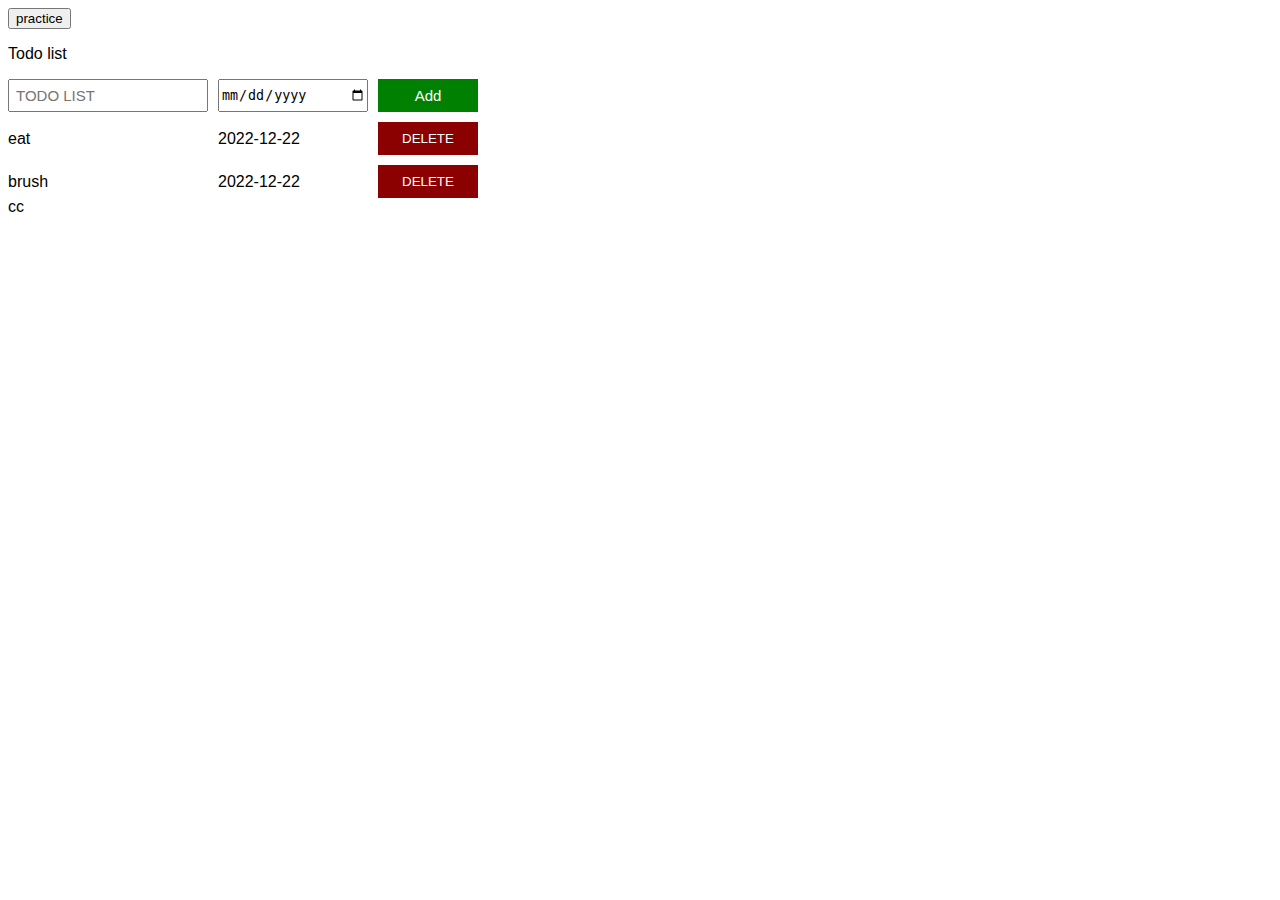
<file: index.html>
<!DOCTYPE html>
<html lang="en">
<head>
    <link rel="stylesheet" href="./style.css">
    <meta charset="UTF-8">
    <meta name="viewport" content="width=device-width, initial-scale=1.0">
    <title>todo list</title>
</head>
<body>
    <a href="./practice.html"><button>practice</button></a>
    <p>Todo list</p>
    <div class="todo-input-grid">
    <input type="text" placeholder="TODO LIST" class="js-todo-input name-input">
    <input type="date" class="js-date-input deu-date-input">
    <button class="add-todo-button" onclick="
    addTodo()">Add</button>
    </div>
    <div class="js-todo-list todo-grid"></div>cc
    
    
    
    
    <script src="./script1.js"></script>
    </script>
</body>
</html>
</file>
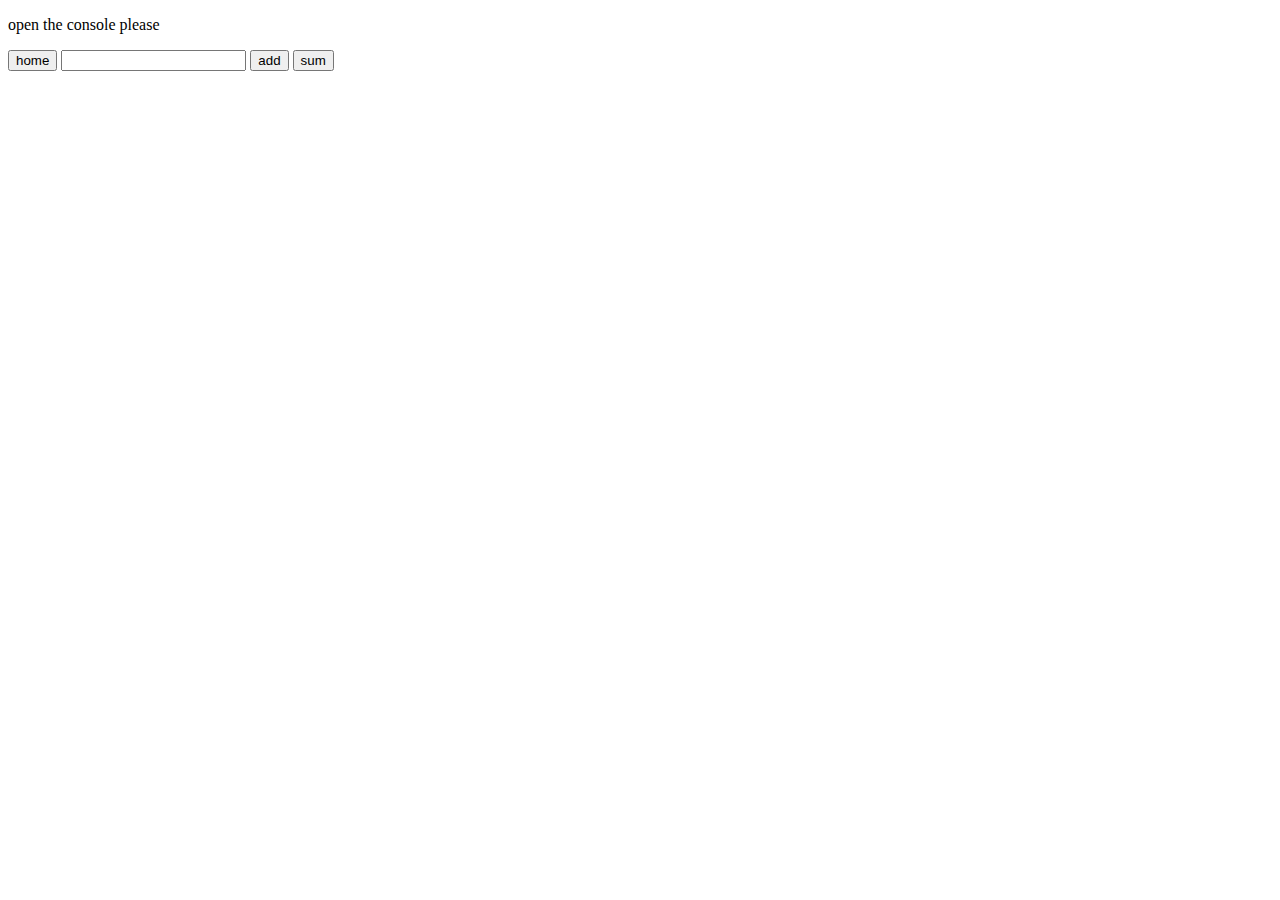
<file: practice.html>
<!DOCTYPE html>
<html lang="en">
<head>
    <meta charset="UTF-8">
    <meta name="viewport" content="width=device-width, initial-scale=1.0">
    <title>Document</title>
</head>
<body>
    <p>open the console please</p>
    <a href="./index.html"><button>home</button></a>
    <input type="text" class="js-input">
    <button onclick="addFunction()">add</button>
    <button onclick="doSum()">sum</button>
    
    <script>
       /* let box=['car','bike','gun'];

        for(let i=0; i<box.length; i++){
        let answer=box[i];
        console.log(answer);
    }*/

    const numbers=[];
    
    let total=0;

    

    function addFunction(){
        let inputElement= document.querySelector('.js-input');
        let inputNum = inputElement.value;
        inputNum = parseInt(inputNum);

        numbers.push(inputNum);
        console.log(numbers);
        inputElement.value='';
    }
    
    function doSum(){for(let i=0; i<numbers.length; i++){
        let value= numbers[i];
        total += value;
        total = parseInt(total);
        
    }
    console.log(total);}

    </script>
</body>
</html>
</file>
<file: style.css>
body{
    font-family: Arial;
}
.todo-grid, 
.todo-input-grid    {
    display: grid;
    grid-template-columns: 200px 150px 100px;
    column-gap: 10px;
    row-gap: 10px;
    align-items: center;
}
.todo-input-grid{
    margin-bottom: 10px;
    align-items: stretch;
}
.name-input, .due-date-input{
    font-size: 15px;
    padding: 6px;
}
.add-todo-button{
    background-color: green;
    border: none;
    color: white;
    font-size: 15px;
    cursor: pointer;

}
.delete-todo{
    background-color: darkred;
    padding:9px 24px;
    border: none;
    color: white;
    cursor: pointer;
}
</file>
